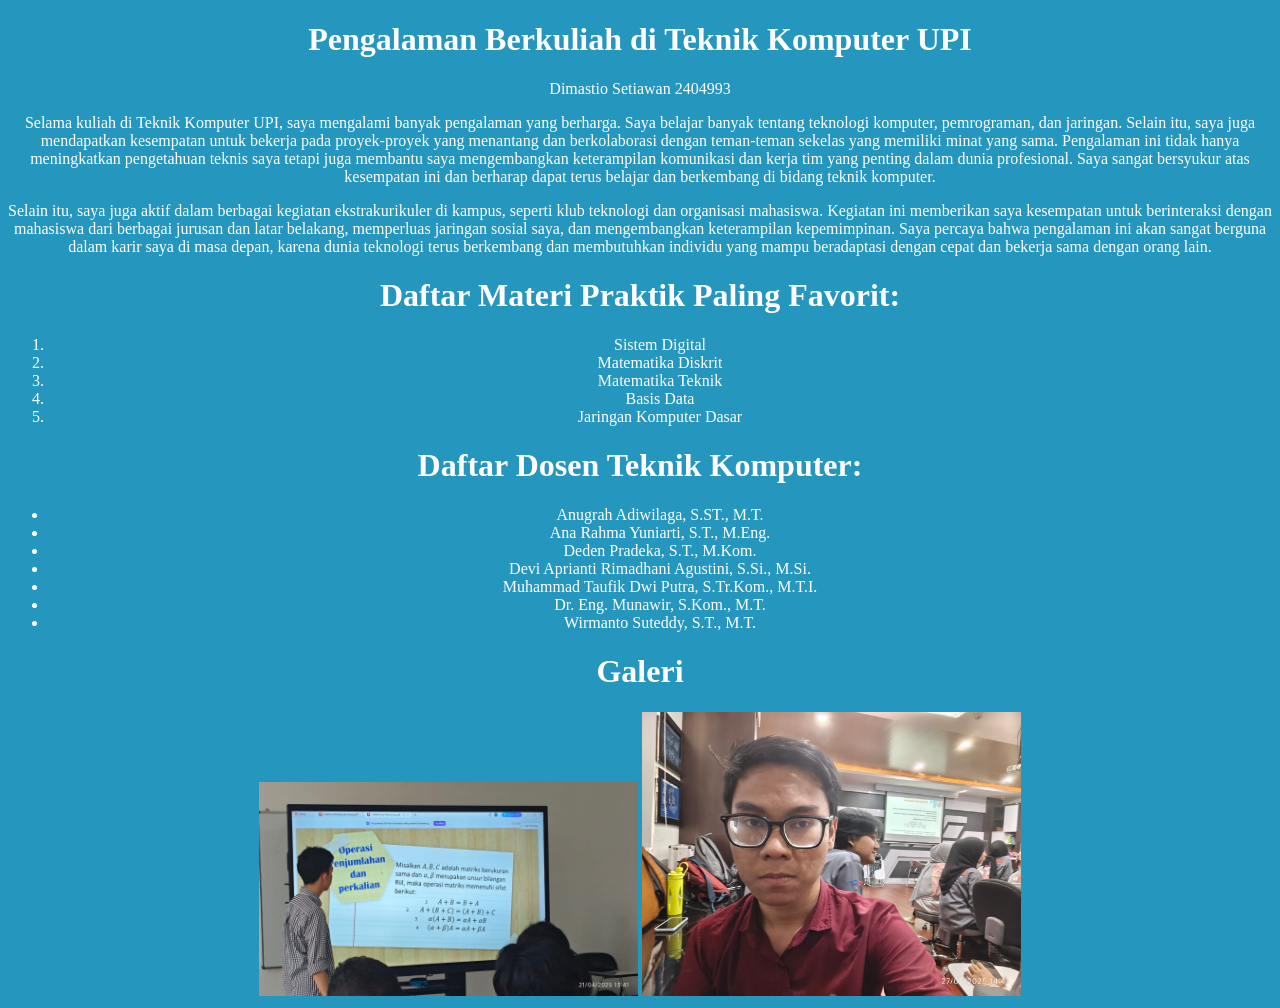
<file: 04 PW/tugas 1/index.html>
<!DOCTYPE html>
<html lang="en">
<head>
	<meta charset="UTF-8">
	<meta name="viewport" content="width=device-width, initial-scale=1.0">
	<title>Blog 2404993</title>
	<link rel="preconnect" href="https://fonts.googleapis.com">
	<link rel="preconnect" href="https://fonts.gstatic.com" crossorigin>
	<link href="https://fonts.googleapis.com/css2?family=Betania+Patmos+In&family=Betania+Patmos+In+GDL&family=Press+Start+2P&display=swap" rel="stylesheet">
</head>
<body bgcolor="#2596be">
	<center>
		<font color="white" face="'Betania Patmos In'">
			<h1>Pengalaman Berkuliah di Teknik Komputer UPI</h1>
			<p>Dimastio Setiawan 2404993</p>
		</font>
		<font color="white" face="cursive">
			<p>
				Selama kuliah di Teknik Komputer UPI, saya mengalami banyak pengalaman yang berharga. Saya belajar banyak tentang teknologi komputer, pemrograman, dan jaringan. Selain itu, saya juga mendapatkan kesempatan untuk bekerja pada proyek-proyek yang menantang dan berkolaborasi dengan teman-teman sekelas yang memiliki minat yang sama. Pengalaman ini tidak hanya meningkatkan pengetahuan teknis saya tetapi juga membantu saya mengembangkan keterampilan komunikasi dan kerja tim yang penting dalam dunia profesional. Saya sangat bersyukur atas kesempatan ini dan berharap dapat terus belajar dan berkembang di bidang teknik komputer.
			</p>
			<p>
				Selain itu, saya juga aktif dalam berbagai kegiatan ekstrakurikuler di kampus, seperti klub teknologi dan organisasi mahasiswa. Kegiatan ini memberikan saya kesempatan untuk berinteraksi dengan mahasiswa dari berbagai jurusan dan latar belakang, memperluas jaringan sosial saya, dan mengembangkan keterampilan kepemimpinan. Saya percaya bahwa pengalaman ini akan sangat berguna dalam karir saya di masa depan, karena dunia teknologi terus berkembang dan membutuhkan individu yang mampu beradaptasi dengan cepat dan bekerja sama dengan orang lain.
			</p>
		</font>
		<font color="white" face="'Betania Patmos In'">
			<h1>Daftar Materi Praktik Paling Favorit:</h1>
		</font>
		<font color="white" face="cursive">
			<ol>
				<li>Sistem Digital</li>
				<li>Matematika Diskrit</li>
				<li>Matematika Teknik</li>
				<li>Basis Data</li>
				<li>Jaringan Komputer Dasar</li>
			</ol>
		</font>
		<font color="white" face="'Betania Patmos In'">
			<h1>Daftar Dosen Teknik Komputer:</h1>
		</font>
		<font color="white" face="cursive">
			<ul>
				<li>Anugrah Adiwilaga, S.ST., M.T.</li>
				<li>Ana Rahma Yuniarti, S.T., M.Eng.</li>
				<li>Deden Pradeka, S.T., M.Kom.</li>
				<li>Devi Aprianti Rimadhani Agustini, S.Si., M.Si.</li>
				<li>Muhammad Taufik Dwi Putra, S.Tr.Kom., M.T.I.</li>
				<li>Dr. Eng. Munawir, S.Kom., M.T.</li>
				<li>Wirmanto Suteddy, S.T., M.T.</li>
			</ul>
		</font>
		<font color="white" face="'Betania Patmos In'">
			<h1>Galeri</h1>
			<img src="2.jpeg" alt="koding" width="30%" height="30%">
			<img src="3.jpeg" alt="koding" width="30%" height="30%">
		</font>
	</center>
</body>
</html>
</file>
